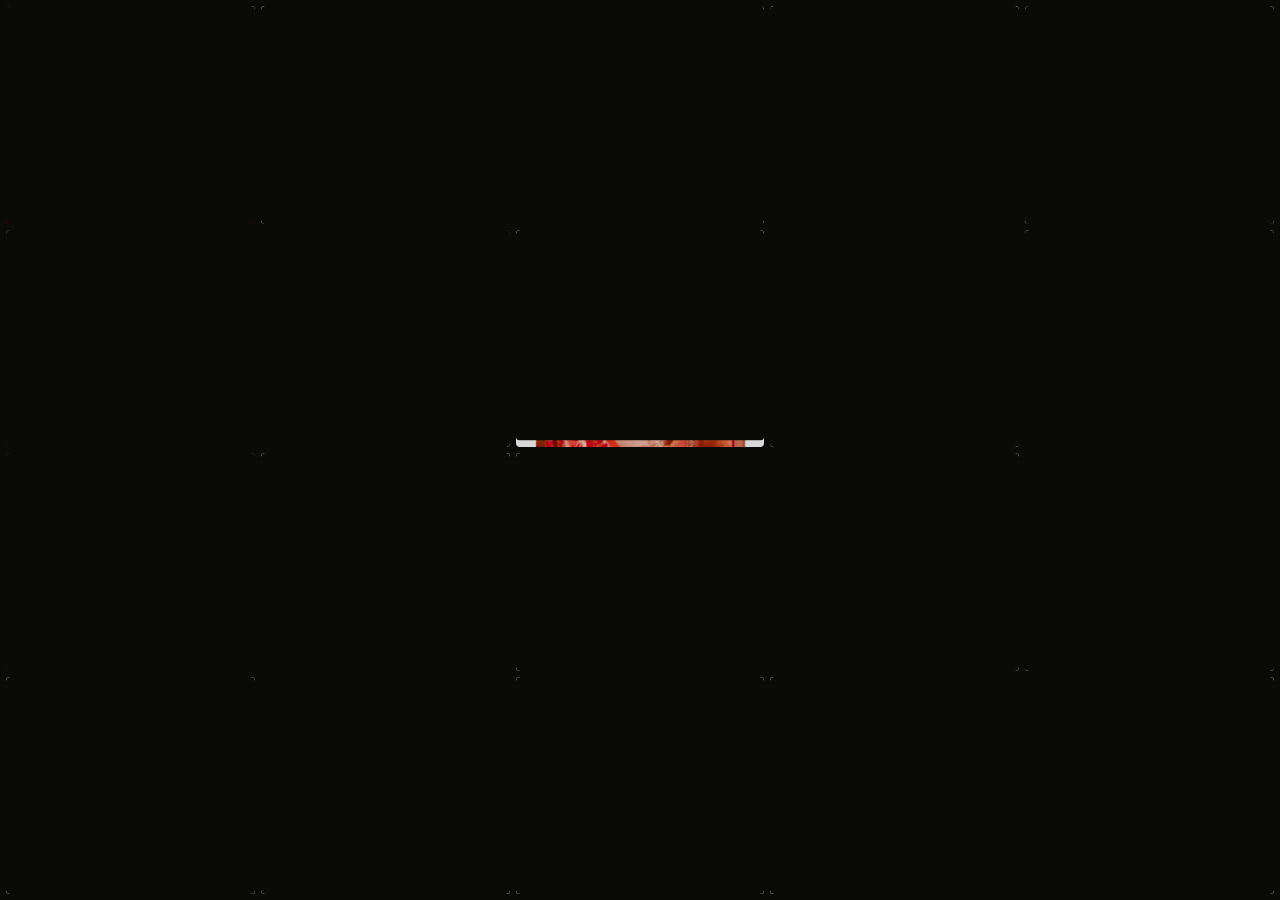
<file: index.html>
<!DOCTYPE html>
<html lang="en">
<head>
  <meta charset="UTF-8" />
  <meta name="viewport" content="width=device-width, initial-scale=1.0" />
  <title>KVM Creations — Welcome</title>
  <meta name="description" content="KVM Creations — photography and creative studio. Enter to explore our world." />

  <style>
    @font-face { font-family: 'Top Luxury'; src: url('assets/fonts/TOPLUXURY.otf') format('opentype'); font-display: swap; }
    @font-face { font-family: 'Cardival Demo'; src: url('assets/fonts/Cardival Demo.ttf') format('truetype'); font-display: swap; }

    *, *::before, *::after { margin: 0; padding: 0; box-sizing: border-box; }

    :root {
      --gold: #d4af37;
      --dark: #0a0a08;
      --cream: #faf8f4;
    }

    html, body {
      background: var(--dark);
      color: var(--cream);
      font-family: system-ui, -apple-system, BlinkMacSystemFont, "Segoe UI", Roboto, Helvetica, Arial, sans-serif;
      overflow: hidden;
      height: 100dvh;
      width: 100vw;
    }

    /* ===== PHOTO GRID MOSAIC ===== */
    .landing {
      position: relative;
      width: 100%;
      height: 100dvh;
      display: flex;
      align-items: center;
      justify-content: center;
    }

    .photo-mosaic {
      position: absolute;
      inset: 0;
      display: grid;
      grid-template-columns: repeat(5, 1fr);
      grid-template-rows: repeat(4, 1fr);
      gap: 6px;
      padding: 6px;
      z-index: 1;
    }

    /* Creative asymmetric cell spans */
    .mosaic-cell:nth-child(1)  { grid-column: 1 / 2; grid-row: 1 / 2; }
    .mosaic-cell:nth-child(2)  { grid-column: 2 / 4; grid-row: 1 / 2; }
    .mosaic-cell:nth-child(3)  { grid-column: 4 / 5; grid-row: 1 / 3; }
    .mosaic-cell:nth-child(4)  { grid-column: 5 / 6; grid-row: 1 / 2; }
    .mosaic-cell:nth-child(5)  { grid-column: 1 / 3; grid-row: 2 / 3; }
    .mosaic-cell:nth-child(6)  { grid-column: 3 / 4; grid-row: 2 / 3; }
    .mosaic-cell:nth-child(7)  { grid-column: 5 / 6; grid-row: 2 / 4; }
    .mosaic-cell:nth-child(8)  { grid-column: 1 / 2; grid-row: 3 / 4; }
    .mosaic-cell:nth-child(9)  { grid-column: 2 / 3; grid-row: 3 / 5; }
    .mosaic-cell:nth-child(10) { grid-column: 3 / 5; grid-row: 3 / 4; }
    .mosaic-cell:nth-child(11) { grid-column: 1 / 2; grid-row: 4 / 5; }
    .mosaic-cell:nth-child(12) { grid-column: 3 / 4; grid-row: 4 / 5; }
    .mosaic-cell:nth-child(13) { grid-column: 4 / 6; grid-row: 4 / 5; }

    .mosaic-cell {
      position: relative;
      overflow: hidden;
      border-radius: 4px;
    }

    .mosaic-cell img {
      position: absolute;
      inset: 0;
      width: 100%;
      height: 100%;
      object-fit: cover;
      transform: scale(1.15);
      filter: brightness(0.85) saturate(1.1);
      opacity: 0;
      transition: opacity 1.2s ease-in-out,
                  transform 6.5s cubic-bezier(0.16, 1, 0.3, 1),
                  filter 0.6s ease;
      will-change: transform, opacity;
    }

    .mosaic-cell img.active {
      opacity: 1;
      transform: scale(1.00);
    }

    .mosaic-cell:hover img {
      filter: brightness(1) saturate(1.2);
    }

    /* The iris shutter overlay — starts fully covering each cell */
    .iris-shutter {
      position: absolute;
      inset: 0;
      background: var(--dark);
      z-index: 2;
      transform-origin: center;
      /* starts at scaleY(1) — GSAP will animate to scaleY(0) */
      border-radius: 4px;
    }

    /* ===== CENTER CONTENT — hidden until GSAP reveals ===== */
    .landing-center {
      position: relative;
      z-index: 10;
      text-align: center;
      display: flex;
      flex-direction: column;
      align-items: center;
      gap: 22px;
      padding: 60px 48px;
      visibility: hidden; /* JS makes visible after iris */
    }

    /* ===== LIQUID GLASSMORPHISM CARD — minimal ===== */
    .glass-card {
      position: absolute;
      inset: -12px -24px;
      border-radius: 18px;
      z-index: -1;
      opacity: 0;

      background: rgba(255,255,255,0.07);
      backdrop-filter: blur(4px) saturate(1.4);
      -webkit-backdrop-filter: blur(4px) saturate(1.4);

      border: 1px solid rgba(255,255,255,0.14);
      box-shadow:
        inset 0 1px 0 rgba(255,255,255,0.18),
        0 4px 24px rgba(0,0,0,0.12);
    }

    /* Subtle top-left shimmer only */
    .glass-card::before {
      content: '';
      position: absolute;
      top: 0; left: 0;
      width: 55%; height: 45%;
      background: linear-gradient(135deg, rgba(255,255,255,0.12) 0%, transparent 70%);
      border-radius: 18px 0 0 0;
      pointer-events: none;
    }

    .glass-card::after { display: none; }

    .brand-label {
      font-family: 'Cardival Demo', serif;
      font-size: clamp(0.6rem, 1.1vw, 0.85rem);
      letter-spacing: 9px;
      text-transform: uppercase;
      background: #ffffff;
      padding: 6px 12px 6px 21px; /* Balanced left/right padding considering 9px letter-spacing */
      border-radius: 50px;
      display: inline-block;
      box-shadow: 0 4px 20px rgba(0, 0, 0, 0.2);
      opacity: 0;
    }

    .brand-label-inner {
      background: linear-gradient(135deg, #8b6508 0%, #f1d47e 50%, #a67c1e 100%);
      -webkit-background-clip: text;
      -webkit-text-fill-color: transparent;
      font-weight: bold;
      display: inline-block;
    }

    .brand-name {
      font-family: 'Top Luxury', serif;
      font-size: clamp(3.5rem, 10vw, 8.5rem);
      background: linear-gradient(135deg, #8b6508 0%, #f1d47e 50%, #a67c1e 100%);
      -webkit-background-clip: text;
      -webkit-text-fill-color: transparent;
      line-height: 0.9;
      letter-spacing: 3px;
      filter: drop-shadow(0 4px 20px rgba(0,0,0,0.6));
      opacity: 0;
    }

    .brand-name em {
      font-style: italic;
      font-family: 'Top Luxury', serif;
      font-weight: bold;
      color: #ffffff;
      background: none;
      -webkit-text-fill-color: #ffffff;
      font-size: 0.52em;
      display: block;
      margin-top: 10px;
      letter-spacing: 7px;
    }

    .brand-line {
      width: 0px;
      height: 1px;
      background: linear-gradient(90deg, transparent, var(--gold), transparent);
      opacity: 0;
    }

    .enter-btn {
      display: inline-flex;
      align-items: center;
      gap: 14px;
      padding: 16px 48px;
      font-family: 'Cardival Demo', serif;
      font-size: 0.7rem;
      letter-spacing: 6px;
      text-transform: uppercase;
      color: var(--cream);
      background: transparent;
      border: 1px solid rgba(212,175,55,0.35);
      border-radius: 50px;
      cursor: pointer;
      text-decoration: none;
      position: relative;
      overflow: hidden;
      opacity: 0;
      transition: border-color 0.5s, color 0.5s, transform 0.4s cubic-bezier(0.22,1,0.36,1), box-shadow 0.5s;
    }

    .enter-btn::before {
      content: '';
      position: absolute;
      inset: 0;
      background: var(--gold);
      transform: scaleX(0);
      transform-origin: left;
      transition: transform 0.6s cubic-bezier(0.22, 1, 0.36, 1);
      z-index: -1;
      border-radius: 50px;
    }

    .enter-btn:hover {
      border-color: var(--gold);
      color: var(--dark);
      transform: scale(1.04);
      box-shadow: 0 8px 32px rgba(212,175,55,0.2);
    }

    .enter-btn:hover::before { transform: scaleX(1); }

    .enter-btn .arrow {
      display: inline-block;
      transition: transform 0.4s cubic-bezier(0.22,1,0.36,1);
    }
    .enter-btn:hover .arrow { transform: translateX(8px); }

    /* ===== MOBILE ===== */
    @media (max-width: 768px) {
      .photo-mosaic {
        grid-template-columns: repeat(3, 1fr);
        grid-template-rows: repeat(5, 1fr);
        gap: 4px;
        padding: 4px;
      }
      .mosaic-cell:nth-child(1)  { grid-column: 1 / 2; grid-row: 1 / 2; }
      .mosaic-cell:nth-child(2)  { grid-column: 2 / 3; grid-row: 1 / 2; }
      .mosaic-cell:nth-child(3)  { grid-column: 3 / 4; grid-row: 1 / 3; }
      .mosaic-cell:nth-child(4)  { grid-column: 1 / 3; grid-row: 2 / 3; }
      .mosaic-cell:nth-child(5)  { grid-column: 1 / 2; grid-row: 3 / 4; }
      .mosaic-cell:nth-child(6)  { grid-column: 2 / 4; grid-row: 3 / 4; }
      .mosaic-cell:nth-child(7)  { grid-column: 1 / 3; grid-row: 4 / 5; }
      .mosaic-cell:nth-child(8)  { grid-column: 3 / 4; grid-row: 4 / 5; }
      .mosaic-cell:nth-child(9)  { grid-column: 1 / 2; grid-row: 5 / 6; }
      .mosaic-cell:nth-child(10) { grid-column: 2 / 4; grid-row: 5 / 6; }
      .mosaic-cell:nth-child(11),
      .mosaic-cell:nth-child(12),
      .mosaic-cell:nth-child(13) { display: none; }

      .landing-center { padding: 36px 20px; gap: 16px; }
      .enter-btn { padding: 14px 32px; font-size: 0.6rem; letter-spacing: 4px; }
    }

    @media (max-width: 480px) {
      .photo-mosaic {
        grid-template-columns: repeat(2, 1fr);
        grid-template-rows: repeat(5, 1fr);
      }
      .mosaic-cell:nth-child(1)  { grid-column: 1 / 2; grid-row: 1 / 2; }
      .mosaic-cell:nth-child(2)  { grid-column: 2 / 3; grid-row: 1 / 2; }
      .mosaic-cell:nth-child(3)  { grid-column: 1 / 3; grid-row: 2 / 3; }
      .mosaic-cell:nth-child(4)  { grid-column: 1 / 2; grid-row: 3 / 4; }
      .mosaic-cell:nth-child(5)  { grid-column: 2 / 3; grid-row: 3 / 5; }
      .mosaic-cell:nth-child(6)  { grid-column: 1 / 2; grid-row: 4 / 5; }
      .mosaic-cell:nth-child(7)  { grid-column: 1 / 3; grid-row: 5 / 6; }
      .mosaic-cell:nth-child(8),
      .mosaic-cell:nth-child(9),
      .mosaic-cell:nth-child(10),
      .mosaic-cell:nth-child(11),
      .mosaic-cell:nth-child(12),
      .mosaic-cell:nth-child(13) { display: none; }
    }
  </style>
</head>
<body>

  <div class="landing">

    <!-- PHOTO MOSAIC BACKGROUND -->
    <div class="photo-mosaic" id="photoMosaic">
      <div class="mosaic-cell" data-interval="4200" data-delay="2200"><div class="iris-shutter"></div><img src="assets/images/img3.webp"  alt="" class="active" loading="eager" /></div>
      <div class="mosaic-cell" data-interval="5600" data-delay="4100"><div class="iris-shutter"></div><img src="assets/images/img7.webp"  alt="" class="active" loading="eager" /></div>
      <div class="mosaic-cell" data-interval="4800" data-delay="1800"><div class="iris-shutter"></div><img src="assets/images/img12.webp" alt="" class="active" loading="eager" /></div>
      <div class="mosaic-cell" data-interval="6200" data-delay="5300"><div class="iris-shutter"></div><img src="assets/images/img18.webp" alt="" class="active" loading="eager" /></div>
      <div class="mosaic-cell" data-interval="4500" data-delay="3300"><div class="iris-shutter"></div><img src="assets/images/img22.webp" alt="" class="active" loading="eager" /></div>
      <div class="mosaic-cell" data-interval="5800" data-delay="4700"><div class="iris-shutter"></div><img src="assets/images/img5.webp"  alt="" class="active" loading="eager" /></div>
      <div class="mosaic-cell" data-interval="3900" data-delay="2500"><div class="iris-shutter"></div><img src="assets/images/img28.webp" alt="" class="active" loading="eager" /></div>
      <div class="mosaic-cell" data-interval="5200" data-delay="5900"><div class="iris-shutter"></div><img src="assets/images/img15.webp" alt="" class="active" loading="eager" /></div>
      <div class="mosaic-cell" data-interval="4600" data-delay="3700"><div class="iris-shutter"></div><img src="assets/images/img9.webp"  alt="" class="active" loading="eager" /></div>
      <div class="mosaic-cell" data-interval="6400" data-delay="2900"><div class="iris-shutter"></div><img src="assets/images/img31.webp" alt="" class="active" loading="eager" /></div>
      <div class="mosaic-cell" data-interval="4100" data-delay="5100"><div class="iris-shutter"></div><img src="assets/images/img1.webp"  alt="" class="active" loading="eager" /></div>
      <div class="mosaic-cell" data-interval="5500" data-delay="3500"><div class="iris-shutter"></div><img src="assets/images/img20.webp" alt="" class="active" loading="eager" /></div>
      <div class="mosaic-cell" data-interval="4900" data-delay="4400"><div class="iris-shutter"></div><img src="assets/images/img25.webp" alt="" class="active" loading="eager" /></div>
    </div>

    <!-- CENTER BRAND + ENTER -->
    <div class="landing-center" id="landingCenter">
      <div class="glass-card" id="glassCard"></div>
      <span class="brand-label" id="brandLabel"><span class="brand-label-inner">Photography &amp; Creative Studio</span></span>
      <h1 class="brand-name" id="brandName">
        KVM
        <em>Creation Studios</em>
      </h1>
      <div class="brand-line" id="brandLine"></div>
      <a href="home.html" class="enter-btn" id="enterBtn">
        Enter Site <span class="arrow">&#8594;</span>
      </a>
    </div>

  </div>

  <!-- GSAP -->
  <script src="https://cdn.jsdelivr.net/npm/gsap@3.12.7/dist/gsap.min.js"></script>
  <script>
    document.addEventListener('DOMContentLoaded', () => {

      const cells   = document.querySelectorAll('.mosaic-cell');
      const shutters = document.querySelectorAll('.iris-shutter');
      const center  = document.getElementById('landingCenter');
      const label   = document.getElementById('brandLabel');
      const name    = document.getElementById('brandName');
      const line    = document.getElementById('brandLine');
      const btn     = document.getElementById('enterBtn');

      // ─── Step 1: Calculate each cell's distance from the screen center ───
      const cx = window.innerWidth  / 2;
      const cy = window.innerHeight / 2;

      const cellData = Array.from(cells).map(cell => {
        const r   = cell.getBoundingClientRect();
        const ccx = r.left + r.width  / 2;
        const ccy = r.top  + r.height / 2;
        const dist = Math.sqrt((ccx - cx) ** 2 + (ccy - cy) ** 2);
        return { cell, shutter: cell.querySelector('.iris-shutter'), dist };
      });

      // Sort by distance: closest (center) first
      cellData.sort((a, b) => a.dist - b.dist);

      const maxDist    = cellData[cellData.length - 1].dist;
      const irisStart  = 0.2;   // when iris animation starts (seconds)
      const irisDur    = 2.6;   // total iris spread duration
      const cellReveal = 1.0;   // each individual shutter animation duration

      // ─── Step 2: GSAP Iris Reveal — center ripple outward ───
      const tl = gsap.timeline();

      cellData.forEach(({ shutter, dist }) => {
        // Map distance to a delay: 0px → starts first, maxDist → starts last
        const delay = irisStart + (dist / maxDist) * irisDur;

        tl.to(shutter, {
          scaleY: 0,
          transformOrigin: 'top center',
          duration: cellReveal,
          ease: 'power3.inOut',
        }, delay);
      });

      // ─── Step 3: Glass card + brand text float in after last ripple ───
      const textStart = irisStart + irisDur + 0.1;
      const glass = document.getElementById('glassCard');

      // Make center visible before animating
      tl.set(center, { visibility: 'visible' }, textStart - 0.01);

      // Glass card materializes first — scale from slightly small, blurring into existence
      tl.fromTo(glass,
        { opacity: 0, scale: 0.88, filter: 'blur(20px)' },
        { opacity: 1, scale: 1, filter: 'blur(0px)', duration: 2.0, ease: 'power3.out' },
        textStart
      );

      tl.fromTo(name, 
        { opacity: 0, y: 40, filter: 'blur(8px)' },
        { opacity: 1, y: 0, filter: 'blur(0px)', duration: 1.8, ease: 'power3.out' },
        textStart
      );

      tl.fromTo(label,
        { opacity: 0, y: 14, letterSpacing: '4px' },
        { opacity: 1, y: 0, letterSpacing: '9px', duration: 1.4, ease: 'power3.out' },
        textStart + 0.25
      );

      tl.fromTo(line,
        { opacity: 0, width: '0px' },
        { opacity: 0.7, width: '70px', duration: 1.2, ease: 'power2.out' },
        textStart + 0.5
      );

      tl.fromTo(btn,
        { opacity: 0, y: 18 },
        { opacity: 1, y: 0, duration: 1.2, ease: 'power3.out' },
        textStart + 0.7
      );

      // ─── Step 4: Continuous Medium-Speed Image Rotation for Mosaic Cells ───
      cells.forEach((cell, idx) => {
        const interval = 3500; // Medium speed (~3.5s per image swap)
        let imgNum = (idx * 4 + 7) % 57 + 1;

        // Slight micro-offset (150ms step) so all grid cells cascade nicely without delay
        setTimeout(() => {
          setInterval(() => {
            imgNum = (imgNum % 57) + 1;
            const newImg = document.createElement('img');
            newImg.alt = "KVM Showcase";
            
            newImg.onload = () => {
              const shutter = cell.querySelector('.iris-shutter');
              if (shutter) {
                cell.insertBefore(newImg, shutter);
              } else {
                cell.appendChild(newImg);
              }
              
              void newImg.offsetWidth; // Force reflow
              newImg.classList.add('active');

              // After 1.2s crossfade transition, remove older images
              setTimeout(() => {
                const allImgs = cell.querySelectorAll('img');
                allImgs.forEach(img => {
                  if (img !== newImg) img.remove();
                });
              }, 1200);
            };

            newImg.src = `assets/images/img${imgNum}.webp`;
          }, interval);
        }, idx * 150);
      });

    });
  </script>

</body>
</html>
</file>
